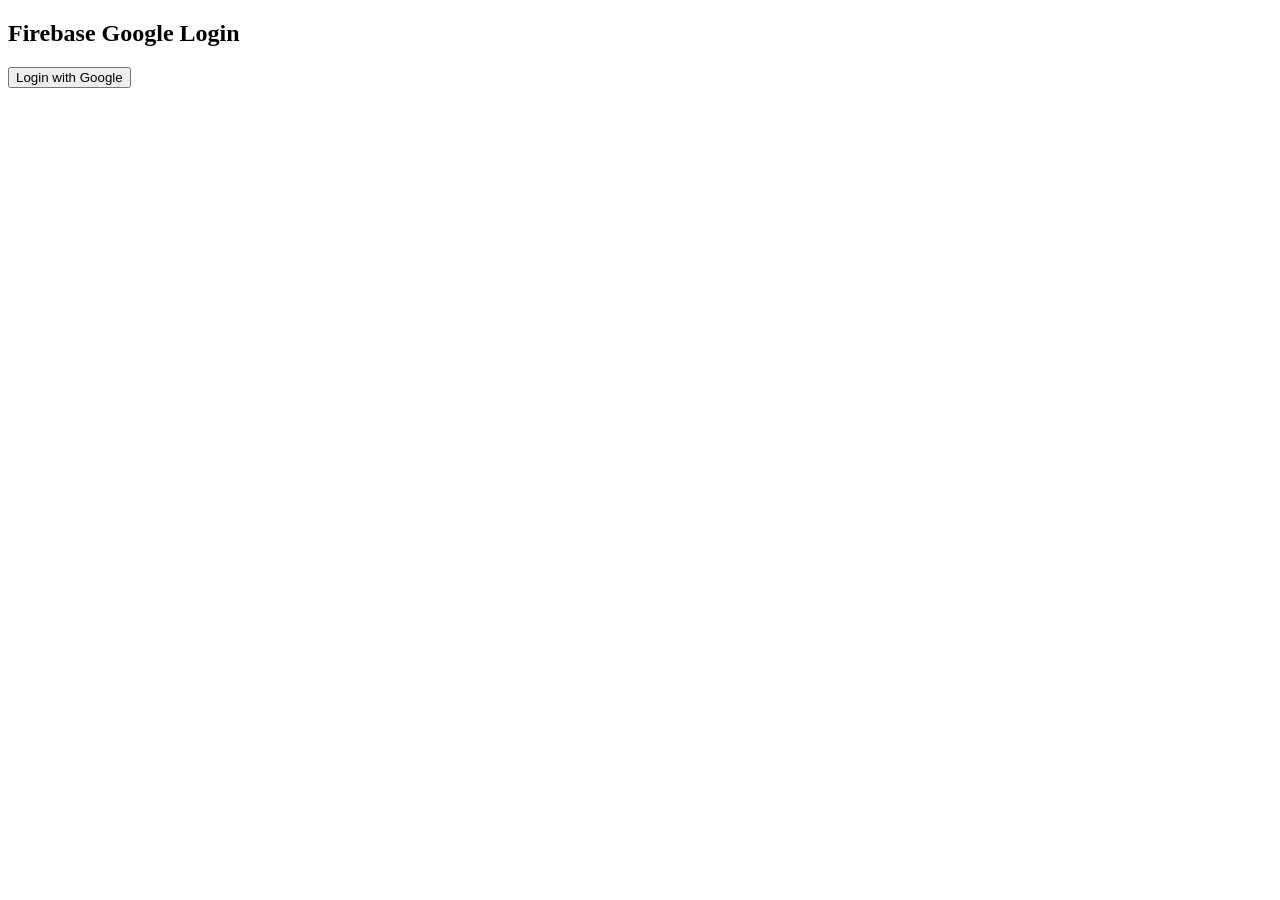
<file: firebase_login.html>
<!DOCTYPE html>
<html>
<head>
<title>Firebase Login</title>
</head>

<body>

<h2>Firebase Google Login</h2>

<button onclick="googleLogin()">
Login with Google
</button>

<p id="user"></p>

<script type="module">

import { initializeApp } from "https://www.gstatic.com/firebasejs/10.8.0/firebase-app.js";
import { getAuth, GoogleAuthProvider, signInWithPopup }
from "https://www.gstatic.com/firebasejs/10.8.0/firebase-auth.js";

<<<<<<< HEAD
//Before Running bring small js code which includes credentials from .env 
=======

>>>>>>> 313508892b4785464909dcaaf5e03a1cd8ce8496

const app = initializeApp(firebaseConfig);
const auth = getAuth();

window.googleLogin = function() {

    const provider = new GoogleAuthProvider();

    signInWithPopup(auth, provider)
    .then((result)=>{
        document.getElementById("user").innerHTML =
        "Welcome " + result.user.displayName;
    })
    .catch((error)=>{
        console.log(error);
    });
}

</script>

</body>
</html>
</file>
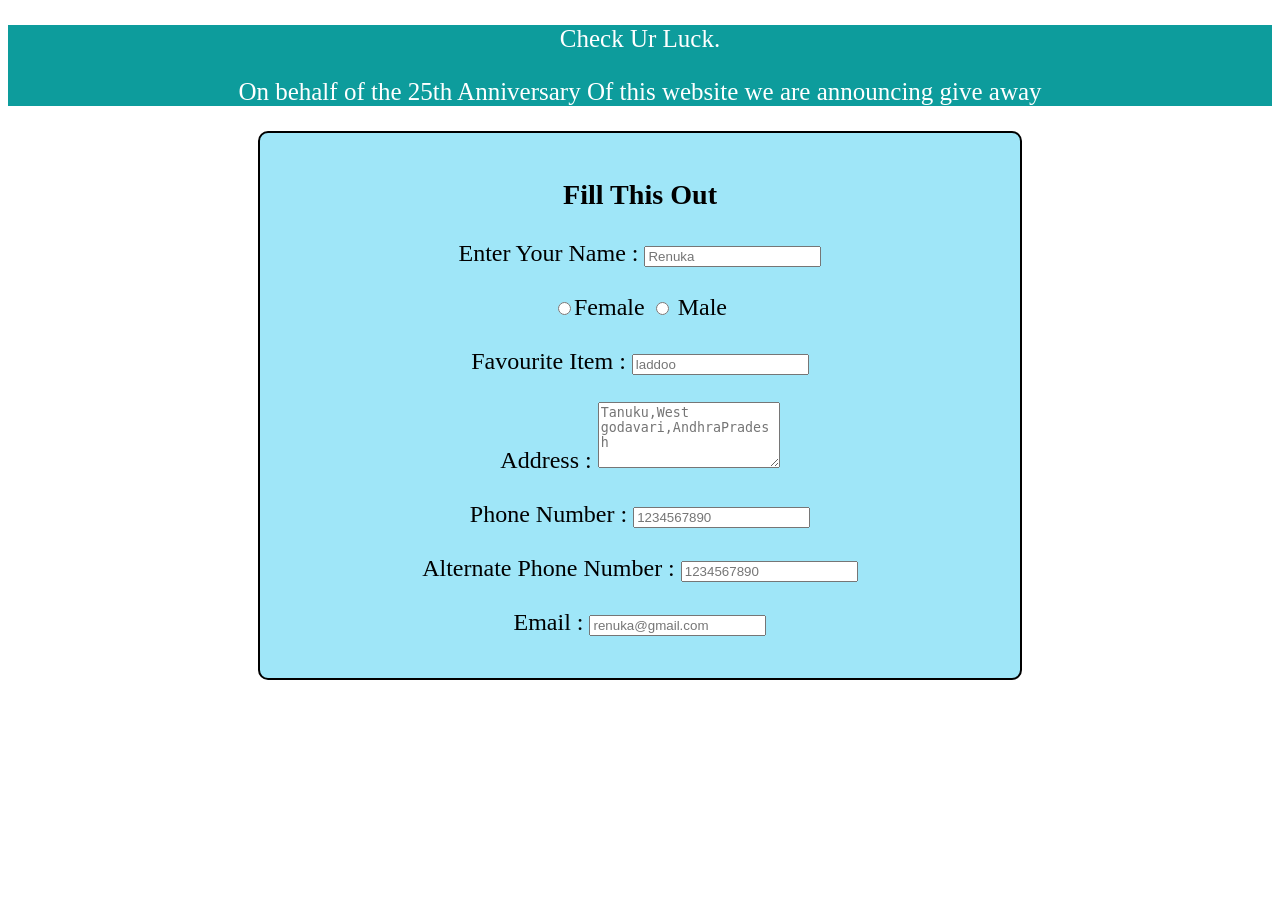
<file: give_away.html>
<!DOCTYPE html>
<html>
    <head>
        <style>
            .div1{
                background-color: rgb(13, 156, 156);
                color:white;
                justify-content: center;
                font-size:25px;
                text-align:center;
            }
            .form1{
                background-color: rgb(159, 230, 248);
                color:black;
                text-align: center;
                font-size:24px;
                margin-left:250px;
                margin-right:250px;
                padding-top:10px;
                border:2px solid black;
                border-radius: 10px;
            }
        </style>
    </head>
    <body>
        <div class="div1"><p>Check Ur Luck.</p> <p> On behalf of the 25th Anniversary Of this website we are announcing
            give away
        </p></div>
        <div class="form1">
            <form action="/abc.php" method="get" target="_self">
                <fieldset  style="border:none ;">
                <h3>Fill This Out</h3>
                <label for="name">Enter Your Name :</label>
                <input type="text" name="name" minlength="2" maxlength="20" placeholder="Renuka"><br> <br>

                
                <input type="radio" name="gender"  required>Female
                <input type="radio" name="gender"  required> Male<br><br>

                <label for="fav_sweet" >Favourite Item :</label>
                <input type="text" name="fav_sweet" placeholder="laddoo" required><br><br>

                <label for="address">Address :</label>
                <textarea rows="4" cols="20" placeholder="Tanuku,West godavari,AndhraPradesh"></textarea><br><br>

                <label for="phone"> Phone Number : </label>
                <input name="phone" type="tel" placeholder="1234567890" pattern="[0-9]{10}" required><br><br>

                <label for="phone"> Alternate Phone Number : </label>
                <input name="phone" type="tel" placeholder="1234567890" pattern="[0-9]{10}" ><br><br>

                <label for="email"> Email : </label>
                <input type="email" name="email" placeholder="renuka@gmail.com"><br><br>
            </fieldset>
                
            </form>
            </div>
    </body>
</html>
</file>
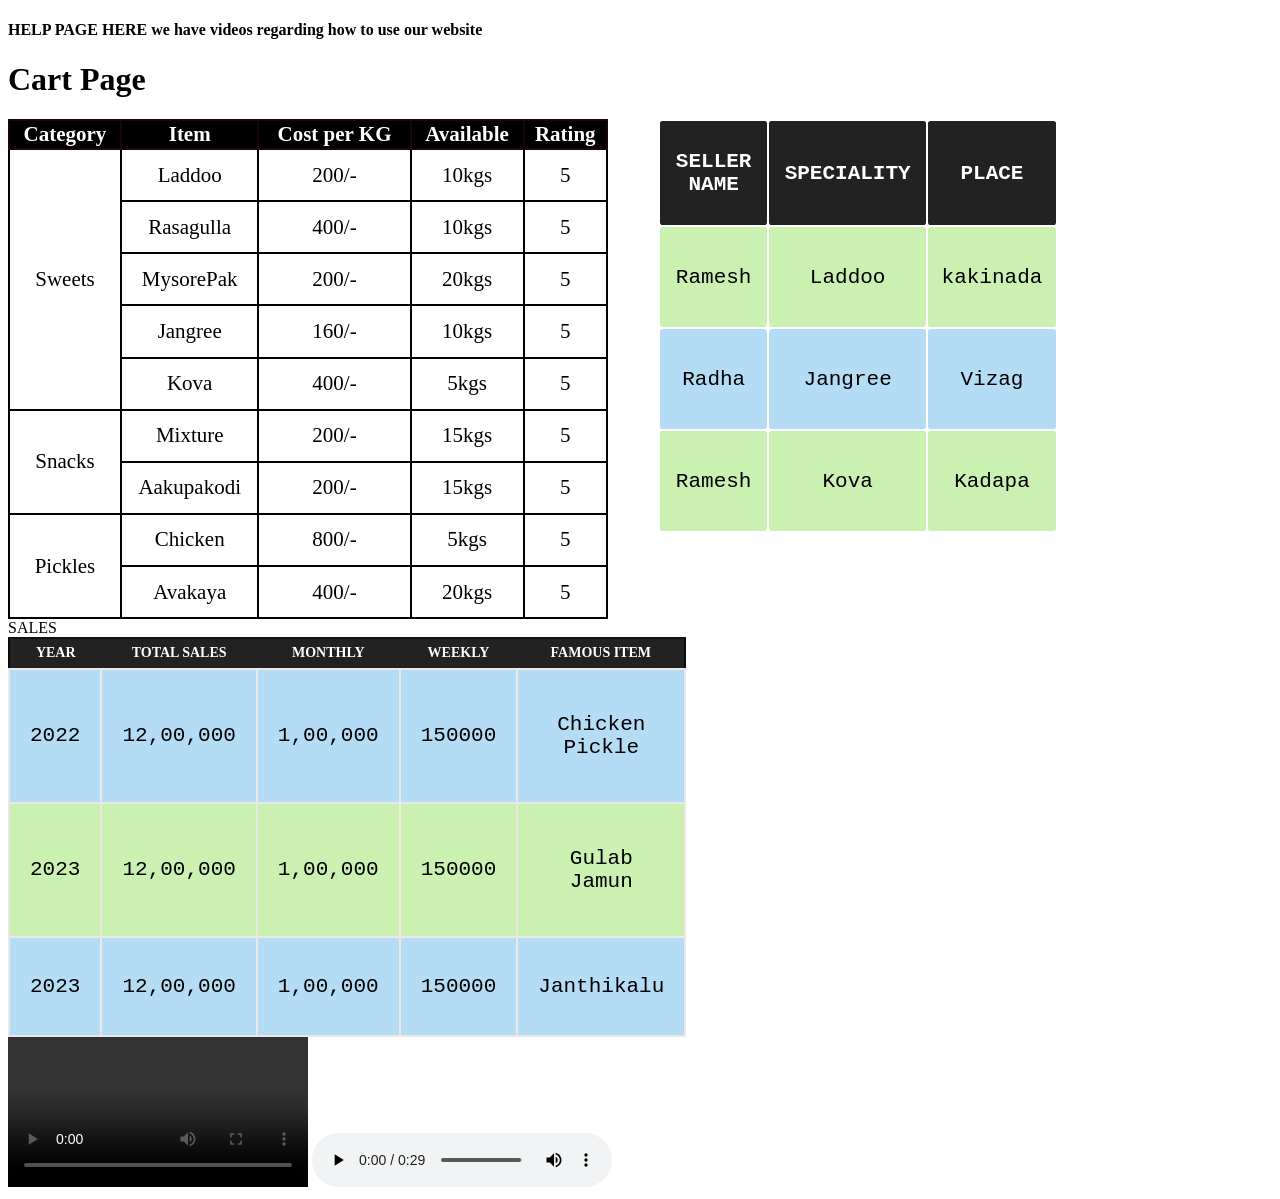
<file: help.html>
<!DOCTYPE html>
<html>
    <head>

    </head>
    <body>
        <h4>HELP PAGE  HERE we have videos regarding how to use our website </h4>
        <link rel="stylesheet" href="style.css">
<style>
    .t2,.tr2,.td2,.th2{
        border:2px solid white;
        border-collapse: collapse;
       
        height:80px;
        width:400px;
        border-radius:6px;
    }
    .th2{
        background-color: #222;
        color:white;
        padding:12px;
        text-transform:uppercase;
        font-size:14px;
    }
    .td2{
        padding:10px;
        text-align: center;
        border-botttom: 1px solid #f3efefff;
    }
    .tr2:nth-child(even){
background-color: #caf0b2;
    }
    .tr2{
        background-color: #b4dcf5;
        transition: 0.3s;
        font-size:21px;
        font-family:'Courier New', Courier, monospace;
    }
    .tr2:hover{
        background-color: #e3f2fd;
    }
    .th2{
        font-size:bold;
    }
</style>
</head>
<body >
<h1> Cart Page </h1>
<div style="display:flex;gap:50px;">
<table style="border:2px solid rgb(32, 8, 21);padding:5px;height:500px;width:600px;border-collapse: collapse;">
    <thead style="background-color: black;color:white;border-radius: 5px;border:2px solid white;" cellspacing="5px">
    <tr style="border:2px solid rgb(27, 3, 16);">
        <th  style="border:2px solid rgb(27, 3, 16);font-size:21px;" > Category</th>
        <th style="border:2px solid rgb(27, 3, 16);font-size:21px;"> Item </th>
        <th style="border:2px solid rgb(27, 3, 16);font-size:21px;"> Cost per KG</th>
        <th style="border:2px solid rgb(27, 3, 16);font-size:21px;"> Available </th>
        <th style="border:2px solid rgb(27, 3, 16);font-size:21px;">  Rating</th>
    </tr>
    </thead>
    <tr style="border:2px solid rgb(27, 3, 16);"> 
        <td style="border:2px solid black; ;text-align: center;font-size:21px;" rowspan="5" > Sweets </td> 
        <td style="border:2px solid black; text-align: center;font-size:21px;"> Laddoo </td>
        <td style="border:2px solid black;text-align: center;font-size:21px;"> 200/-</td>
        <td style="border:2px solid black;text-align: center;font-size:21px;">10kgs</td>
        <td style="border:2px solid black;text-align: center;font-size:21px;"> 5 </td>
    </tr>
    <tr style="border:2px solid rgb(27, 3, 16);">  
         
        <td style="border:2px solid black;text-align: center;font-size:21px;"> Rasagulla</td>
        <td style="border:2px solid black;text-align: center;font-size:21px;"> 400/-</td>
        <td style="border:2px solid black;text-align: center;font-size:21px;">10kgs</td>
        <td style="border:2px solid black;text-align: center;font-size:21px;"> 5 </td>
    </tr>
    <tr style="border:2px solid rgb(27, 3, 16);">  
        
        <td style="border:2px solid black;text-align: center;font-size:21px;"> MysorePak </td>
        <td style="border:2px solid black;text-align: center;font-size:21px;"> 200/-</td>
        <td style="border:2px solid black;text-align: center;font-size:21px;">20kgs</td>
        <td style="border:2px solid black;text-align: center;font-size:21px;"> 5 </td>
    </tr>
    <tr style="border:2px solid rgb(27, 3, 16);"> 
        
        <td style="border:2px solid black; text-align: center;font-size:21px;"> Jangree </td>
        <td style="border:2px solid black; text-align: center;font-size:21px;"> 160/-</td>
        <td style="border:2px solid black; text-align: center;font-size:21px;">10kgs</td>
        <td style="border:2px solid black; text-align: center;font-size:21px;"> 5 </td>
    </tr>
    <tr style="border:2px solid rgb(27, 3, 16);"> 
        
        <td style="border:2px solid black; text-align: center;font-size:21px;"> Kova </td>
        <td style="border:2px solid black; text-align: center;font-size:21px;"> 400/-</td>
        <td style="border:2px solid black; text-align: center;font-size:21px;">5kgs</td>
        <td style="border:2px solid black; text-align: center;font-size:21px;"> 5 </td>
    </tr>
    <tr style="border:2px solid rgb(27, 3, 16);"> 
        <td style="border:2px solid black; text-align: center;font-size:21px;" rowspan="2"> Snacks</td> 
        <td style="border:2px solid black; text-align: center;font-size:21px;"> Mixture </td>
        <td style="border:2px solid black; text-align: center;font-size:21px;"> 200/-</td>
        <td style="border:2px solid black; text-align: center;font-size:21px;">15kgs</td>
        <td style="border:2px solid black; text-align: center;font-size:21px;"> 5 </td>
    </tr>
    <tr style="border:2px solid rgb(27, 3, 16);"> 
        <td style="border:2px solid black; text-align: center;font-size:21px;"> Aakupakodi </td>
        <td style="border:2px solid black; text-align: center;font-size:21px;"> 200/-</td>
        <td style="border:2px solid black; text-align: center;font-size:21px;">15kgs</td>
        <td style="border:2px solid black; text-align: center;font-size:21px;"> 5 </td>
    </tr>
    <tr style="border:2px solid rgb(27, 3, 16);"> 
        
        <td style="border:2px solid black; text-align: center;font-size:21px;" rowspan="2"> Pickles </td> 
        <td style="border:2px solid black; text-align: center;font-size:21px;"> Chicken </td>
        <td style="border:2px solid black; text-align: center;font-size:21px;"> 800/-</td>
        <td style="border:2px solid black; text-align: center;font-size:21px;">5kgs</td>
        <td style="border:2px solid black; text-align: center;font-size:21px;"> 5 </td>
        
    </tr>
    <tr style="border:2px solid rgb(27, 3, 16);" >  
        <td style="border:2px solid black; text-align: center;font-size:21px;"> Avakaya </td>
        <td style="border:2px solid black; text-align: center;font-size:21px;"> 400/-</td>
        <td style="border:2px solid black; text-align: center;font-size:21px;">20kgs</td>
        <td style="border:2px solid black; text-align: center;font-size:21px;"> 5 </td>
    </tr>
</table>
<table class="t2">
    <tr class="tr2">
        <th class="th2" style="font-size:21px;";>SELLER NAME</th>
        <th class="th2" style="font-size:21px;";>SPECIALITY</th>
        <th class="th2" style="font-size:21px;";>PLACE</th>
    </tr>
    <tr class="tr2">
        <td class="td2">Ramesh </td>
        <td class="td2"> Laddoo</td>
        <td class="td2"> kakinada</td>
    </tr>
    <tr class="tr2">
        <td class="td2">Radha </td>
        <td class="td2"> Jangree</td>
        <td class="td2"> Vizag</td>
    </tr>
    <tr class="tr2">
        <td class="td2">Ramesh </td>
        <td class="td2"> Kova</td>
        <td class="td2"> Kadapa</td>
    </tr>
</table>

</div>
<caption> SALES</caption>
<table class="t3">
    <tr class="tr3">
        <tbody class="th3">
        <th> Year</th>
        <th>Total Sales </th>
        <th>Monthly </th>
        <th> Weekly</th>
        <th>Famous Item</th>
        </tbody>
    </tr>
    <tr class="tr3">
        <td class="td3">2022</td>
        <td class="td3">12,00,000</td>
        <td class="td3">1,00,000</td>
        <td class="td3">150000</td>
        <td class="td3">Chicken Pickle</td>
    </tr>
    <tr class="tr3">
        <td class="td3">2023</td>
        
        <td class="td3">12,00,000</td>
        <td class="td3">1,00,000</td>
        <td class="td3">150000</td>
        <td class="td3">Gulab Jamun</td>
    </tr>
    <tr class="tr3">
        <td class="td3">2023</td>
        <td class="td3">12,00,000</td>
        <td class="td3">1,00,000</td>
        <td class="td3">150000</td>
        <td class="td3"> Janthikalu</td>
    </tr>
    </table>
</body>
</html>
        <video controls> <source src="sample_video.mp4"></video>
        <audio controls> <source src="sample_audio.mp3"></video>
        </body>
</html>
</file>
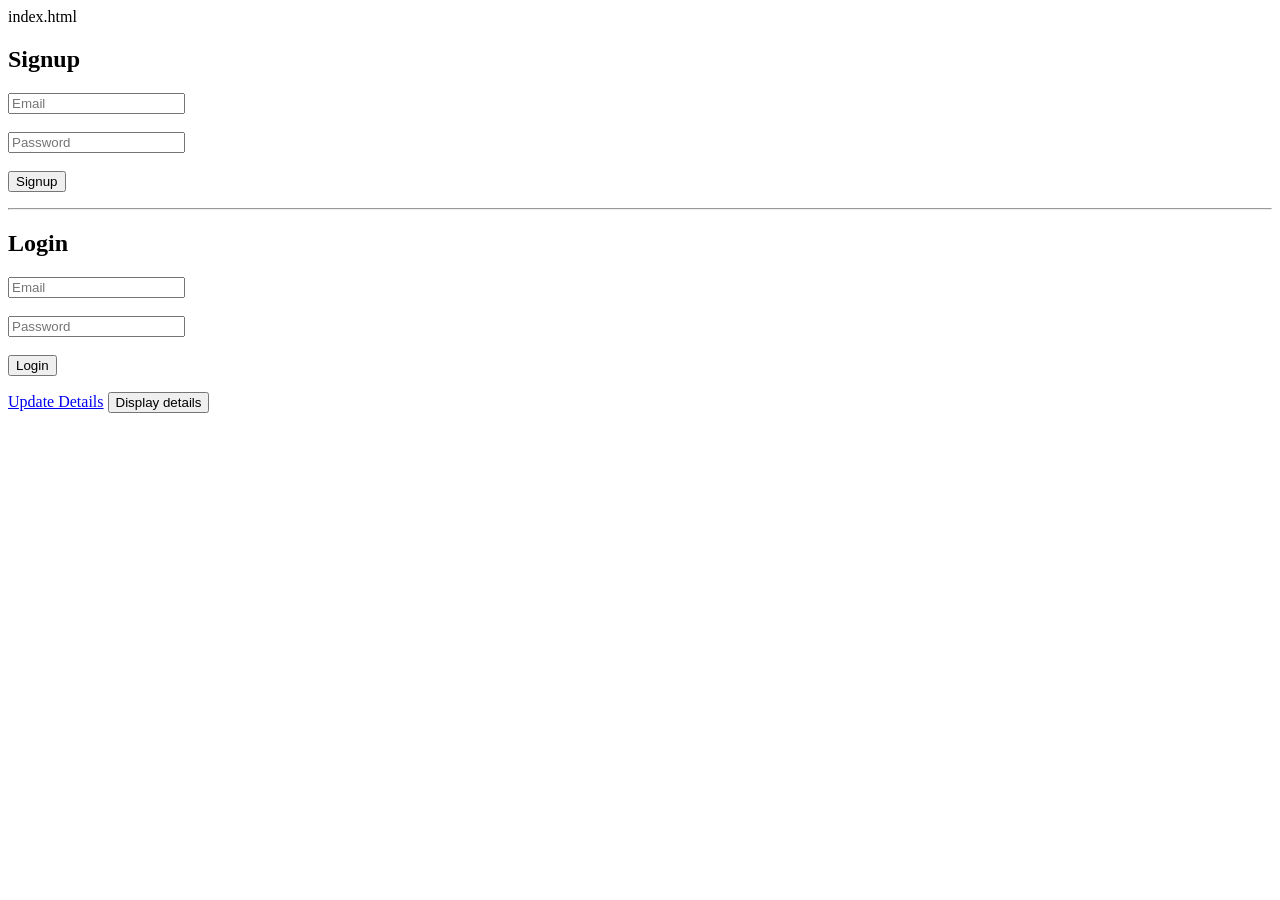
<file: indexm.html>
index.html
<!DOCTYPE html>
<html>
<head>
<title>Login & Signup</title>
</head>
<body>
<h2>Signup</h2>
<form action="signup.php" method="POST">
<input type="email" name="email" placeholder="Email"
required><br><br>
<input type="password" name="password" placeholder="Password"
required><br><br>
<button type="submit">Signup</button>
</form>
<hr>
<h2>Login</h2>
<form action="login.php" method="POST">
<input type="email" name="email" placeholder="Email"
required><br><br>
<input type="password" name="password" placeholder="Password"
required><br><br>
<button type="submit">Login</button>
</form>
<a href="update.php" >Update Details</a>
</form>
<a href="display.php"><button>Display details </button></a>
</body>
</html>
</file>
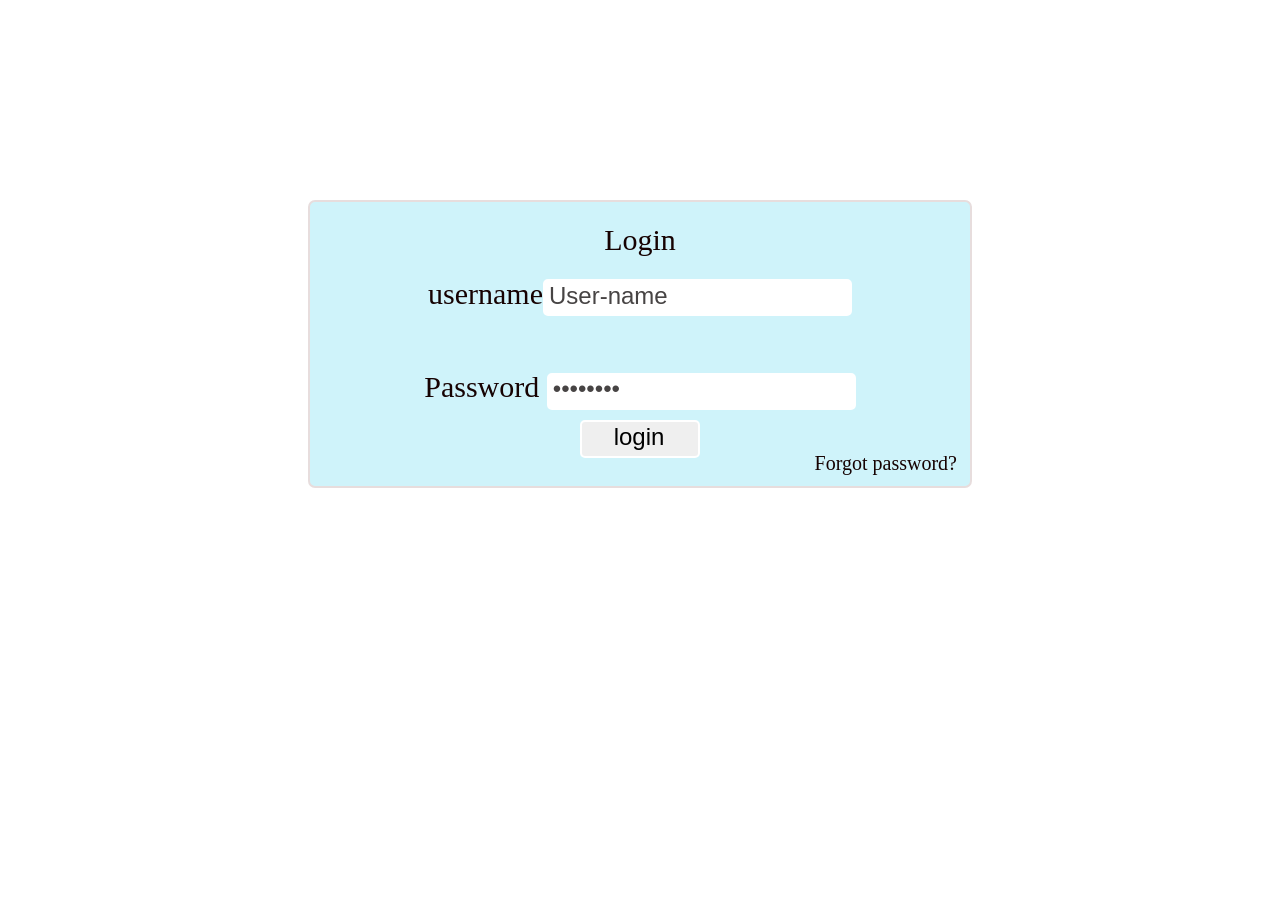
<file: login.html>
<!DOCTYPE html>
<html>
    <head>
        <style>
            .div1{
                background-color: rgb(207, 243, 250);
                color:rgb(22, 2, 2);
                padding:10px;
                margin:200px 300px;
                align-items:center;
                text-align:center;
                border: 2px solid rgb(231, 221, 221);
                border-radius:7px;
                font-size:30px;
                
            }

            input{
                height:27px;
                font-size:24px;
                border-radius:5px;
                padding-left:4px;
                padding-bottom:5px;
                border:2px solid white;
                font-weight:20px;
                color:rgb(71, 68, 68);
                
            }
            .submit{
                height:33px;
                width:120px;
                font-size:24px;
                margin-top:10px;
                font-weight:lighter ;
                color:black;
            }
            .submit:hover{
                background-color: rgb(16, 16, 19);
                color:white;
            }
        </style>
    </head>
    <body >
        <div class="div1" >
            <form action="login.php" method="POST" target="_self" >
                <fieldset style="position:relative;border:none;">
                        <label for="login"> Login </label>
                        
                        <div style="margin-top:20px">username<input type="type" name="username"  value="User-name" ><br>
                            <br> 

                        <div style="margin-top:20px">Password <input type="password" name="password" minlength="8" value="Password" required><br></div>
                        
                        <input style="height:38px;" type="submit" name="submit"  value="login" class="submit" onclick="sub()"><br>
                    </div>
                    <div style="position:absolute; bottom:1px; right:1px; font-size:20px;"> Forgot password?</div>
                </fieldset>
            </form>
            <!-- <form>
                <hr><hr>
                <div class="div1" >
            <form action="/abc.php" method="get" target="_self" >
                <fieldset style="position:relative;border:none;">
                        <label for="login"> Login </label>
                        <div style="margin-top:6px;"><input type="email" name="login" placeholder="abc23@gmail.com" value="Email-address"><br>
                        or<br>
                        <input name="phone" type="tel" placeholder="1234567890" value="Phone Number" pattern="[0-9]{10}" ><br>
                        <input type="submit" name="submit"  value="login" class="submit" onclick="sub()"><br>
                    </div>
                    <div style="position:absolute; bottom:1px; right:1px; font-size:20px;"> Forgot password?</div>
                </fieldset>
            </form>
                <fieldset style="border:none;">
                        <label for="signup">SignUp</label>
                        <div style="margin-top:6px;" ><input type="email" name="login" placeholder="abc23@gmail.com" value="Email-address"><br>
                        or<br>
                        <input name="phone" type="tel" placeholder="1234567890" value="Phone Number" pattern="[0-9]{10}" ><br>
                        <input type="password" name="for" minlength="8" value="Password" required><br>
                        <input type="submit" name="submit"  value="signup" class="submit" onclick="submit1()"><br>
                    </div>
                </fieldset>
            </form> -->

        </div>
       <!-- <script>
            function submit1()
            {
                console.log("Form submitted")
                document.write("Signup successfully")
            }
            const sub=()=>{
                document.write("Login successfully")
                const fn=function(){
                    console.log("anonymous function")
                    document.write("anonymous function")
                }
                fn()
                console.log("Form 2 submitted")
            }
            (function(){console.log("Entered Form")})()
        </script>-->
    </body>
</html>
</file>
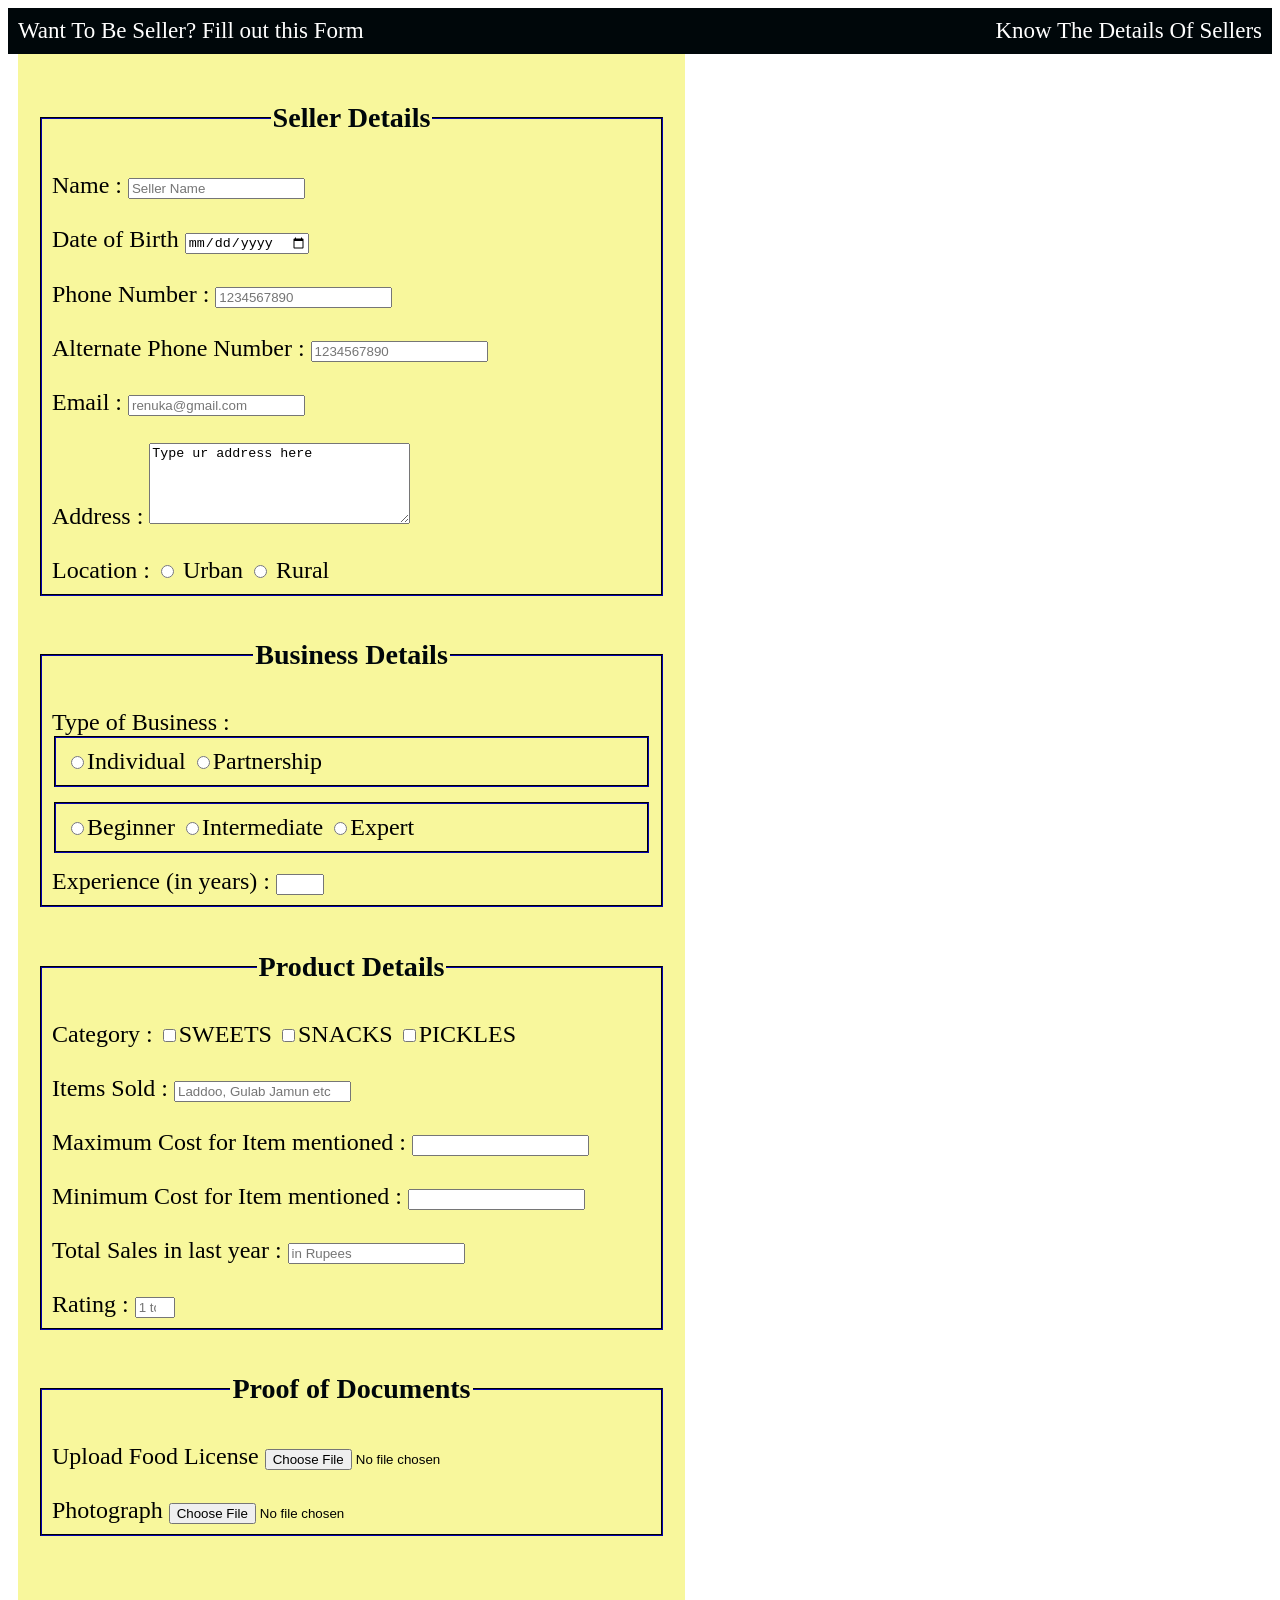
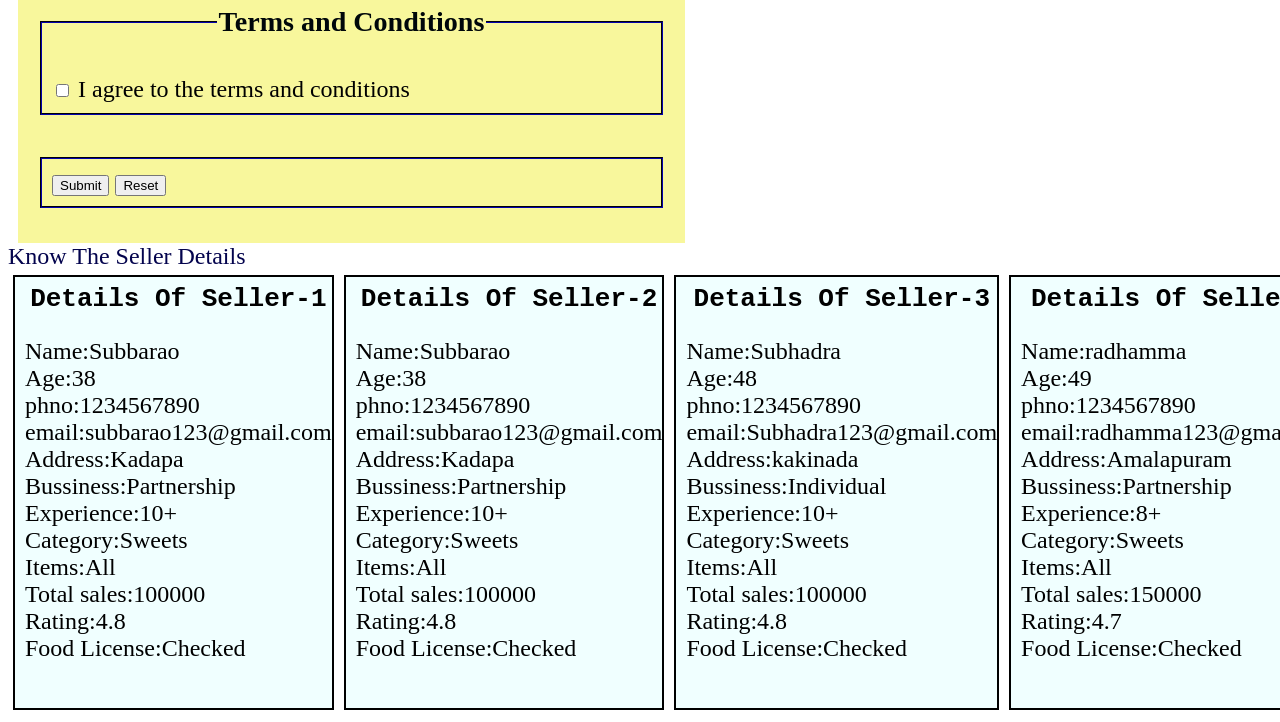
<file: sellers.html>
<!doctype html>
<html>
<head>
<title>Sellers Page </title>
<style>
    form{
        background-color: rgb(248, 247, 156);
        font-size:24px ;
        font-family:'Times New Roman', Times, serif;
        width:50%;
        height:auto;
        padding:20px;
    }
    .div2{
        margin-top:0px;
        padding-left: 10px;
        
    }
    fieldset{
        margin-bottom: 15px;
        padding:10px;
        border-color:rgb(3, 2, 90);
    }
    legend{
        font-size: 24px;
        font-weight: bold;
        color: rgb(0, 7, 10);
        text-align: center;
    }
    fieldset:hover{

    }
    .div1{
        display: flex;
        justify-content: space-between;
        align-items: center;
        background-color: rgb(0, 7, 10);
        position:-webkit-sticky;
        position:sticky;
        top:0;
    }
    .div1 div a:hover{
        color:lightblue;
        border-color:white;
        border-width:2px;
        font-size:25px;
    }
    .div1 div{
        margin: 10px;
        border-color:rgb(189, 186, 186);
        border-radius:5px;
        border-width: 3px;;
    }
    div a{
        text-decoration: none;
        color:white;
        font-size:23px;
    }
    .div3{
        display:flex;
    }
    .div3 div{
        height:430px;
        width:25%;
        background-color: azure;
        border:2px solid black;
        padding-top:1px;
        padding-left:10px;
        margin:5px;
        font-size:24px;
    }
    .div3 h4{
        text-align: center;
        font-weight: bold;
        font-size:26px;
        font-family:'Courier New', Courier, monospace;
        padding-top:1px;
        margin:5px;
    }
</style>
</head>
<body>
    <div >
    <div  class="div1"> 
        <div><a href="#forms"> Want To Be Seller? Fill out this Form </a></div>
    <div><a href="#details"  > Know The Details Of Sellers</a> </div>
</div>

<div class="div2">
<form action="kstring_functions.php" method="get" target="_self" >
    
    <fieldset>
        <legend><h3>Seller Details</h3></legend>
<label for="seller_name"> Name : </label>
<input type="text" placeholder="Seller Name" name="seller_name" maxlength="20" required><br><br>

<label for="dob">Date of Birth </label>
<input type="date" name="dob" required><br><br>

<label for="phone"> Phone Number : </label>
<input name="phone" type="tel" placeholder="1234567890" pattern="[0-9]{10}" required><br><br>

<label for="phone"> Alternate Phone Number : </label>
<input name="phone" type="tel" placeholder="1234567890" pattern="[0-9]{10}" ><br><br>

<label for="email"> Email : </label>
<input type="email" name="email" placeholder="renuka@gmail.com"><br><br>

<label for="address"> Address : </label>
<textarea rows="5" cols="30">Type ur address here</textarea><br><br>
<label for="location"> Location : </label>
<input type="radio" name="location" value="urban" required> Urban
    <input type="radio" name="location" value="rural" required> Rural<br>
</fieldset>
<fieldset>
    <legend><h3> Business Details   </h3></legend >
    <label for="type"> Type of Business : </label>
<fieldset name="type">
    <input type="radio" name="Individual" >Individual
    <input type="radio" name="Partnership" >Partnership   
</fieldset>

<fieldset>
    <input type="radio" name="Beginner" >Beginner
    <input type="radio" name="Intermediate" >Intermediate   
    <input type="radio" name="Expert" >Expert

</fieldset>
<label for="experience"> Experience (in years) : </label>
<input type="number" name="experience" min="0" max="50" required><br>
</fieldset>
<fieldset>
    <legend><h3> Product Details </h3></legend>
<label for="item"> Category : </label>
<input type="checkbox" name="Sweets">SWEETS
<input type="checkbox" name="Snacks">SNACKS
<input type="checkbox" name="Pickles">PICKLES<br><br>

<label for="item"> Items Sold : </label>    
<input type="text" name="items" placeholder="Laddoo, Gulab Jamun etc" required><br><br>

<label for="max_cost"> Maximum Cost for Item mentioned  : </label>
<input type="number" name="max_cost" min="0" required><br><br>
<label for="min_cost"> Minimum Cost for Item mentioned  : </label>
<input type="number" name="min_cost" min="0" required><br><br>

<label for="item"> Total Sales in last year : </label>
<input type="number" name="total sales" placeholder="in Rupees" required><br><br>


<label for="rating"> Rating : </label>
<input type="number" name="rating" placeholder="1 to 5" min="1" max="5" required><br>
</fieldset>
<fieldset>
    <legend><h3>Proof of Documents  </h3></legend >  


<label for="license">Upload Food License</label>
<input type="file" name="license" required><br><br>

<label for="photograph"> Photograph</label>
<input type="file" name="photograph" >
</fieldset><br>
<fieldset>
    <legend> <h3>Terms and Conditions</h3> </legend>
    <input type="checkbox" name="tnc" required> I agree to the terms and conditions

</fieldset> <br>
<fieldset style="align-items: center;">
    <input type="submit" name="submit">
<input type="reset" name="reset">

</fieldset>

</form>
</div>
<a name="details" style="text-decoration:none;font-size:24px;color:rgb(3, 3, 77);" href="#top">Know The Seller Details </a> 
<div class="div3">

    <div><h4>Details Of Seller-1</h4>
           <p>
            Name:Subbarao<br>
            Age:38<br>
            phno:1234567890<br>
            email:subbarao123@gmail.com<br>
            Address:Kadapa<br>
            Bussiness:Partnership<br>
            Experience:10+<br>
            Category:Sweets<br>
            Items:All<br>
            Total sales:100000<br>
            Rating:4.8<br>
            Food License:Checked<br>

           </p> 
        
    </div>
    <div><h4>Details Of Seller-2</h4>
    <p>
            Name:Subbarao<br>
            Age:38<br>
            phno:1234567890<br>
            email:subbarao123@gmail.com<br>
            Address:Kadapa<br>
            Bussiness:Partnership<br>
            Experience:10+<br>
            Category:Sweets<br>
            Items:All<br>
            Total sales:100000<br>
            Rating:4.8<br>
            Food License:Checked<br>

           </p></div>
    <div><h4>Details Of Seller-3</h4>
    <p>
            Name:Subhadra<br>
            Age:48<br>
            phno:1234567890<br>
            email:Subhadra123@gmail.com<br>
            Address:kakinada<br>
            Bussiness:Individual<br>
            Experience:10+<br>
            Category:Sweets<br>
            Items:All<br>
            Total sales:100000<br>
            Rating:4.8<br>
            Food License:Checked<br>

           </p></div>
    <div><h4>Details Of Seller-4</h4>
    <p>
            Name:radhamma<br>
            Age:49<br>
            phno:1234567890<br>
            email:radhamma123@gmail.com<br>
            Address:Amalapuram<br>
            Bussiness:Partnership<br>
            Experience:8+<br>
            Category:Sweets<br>
            Items:All<br>
            Total sales:150000<br>
            Rating:4.7<br>
            Food License:Checked<br>

           </p></div>
</div>
</div>
</body>
</html>
</file>
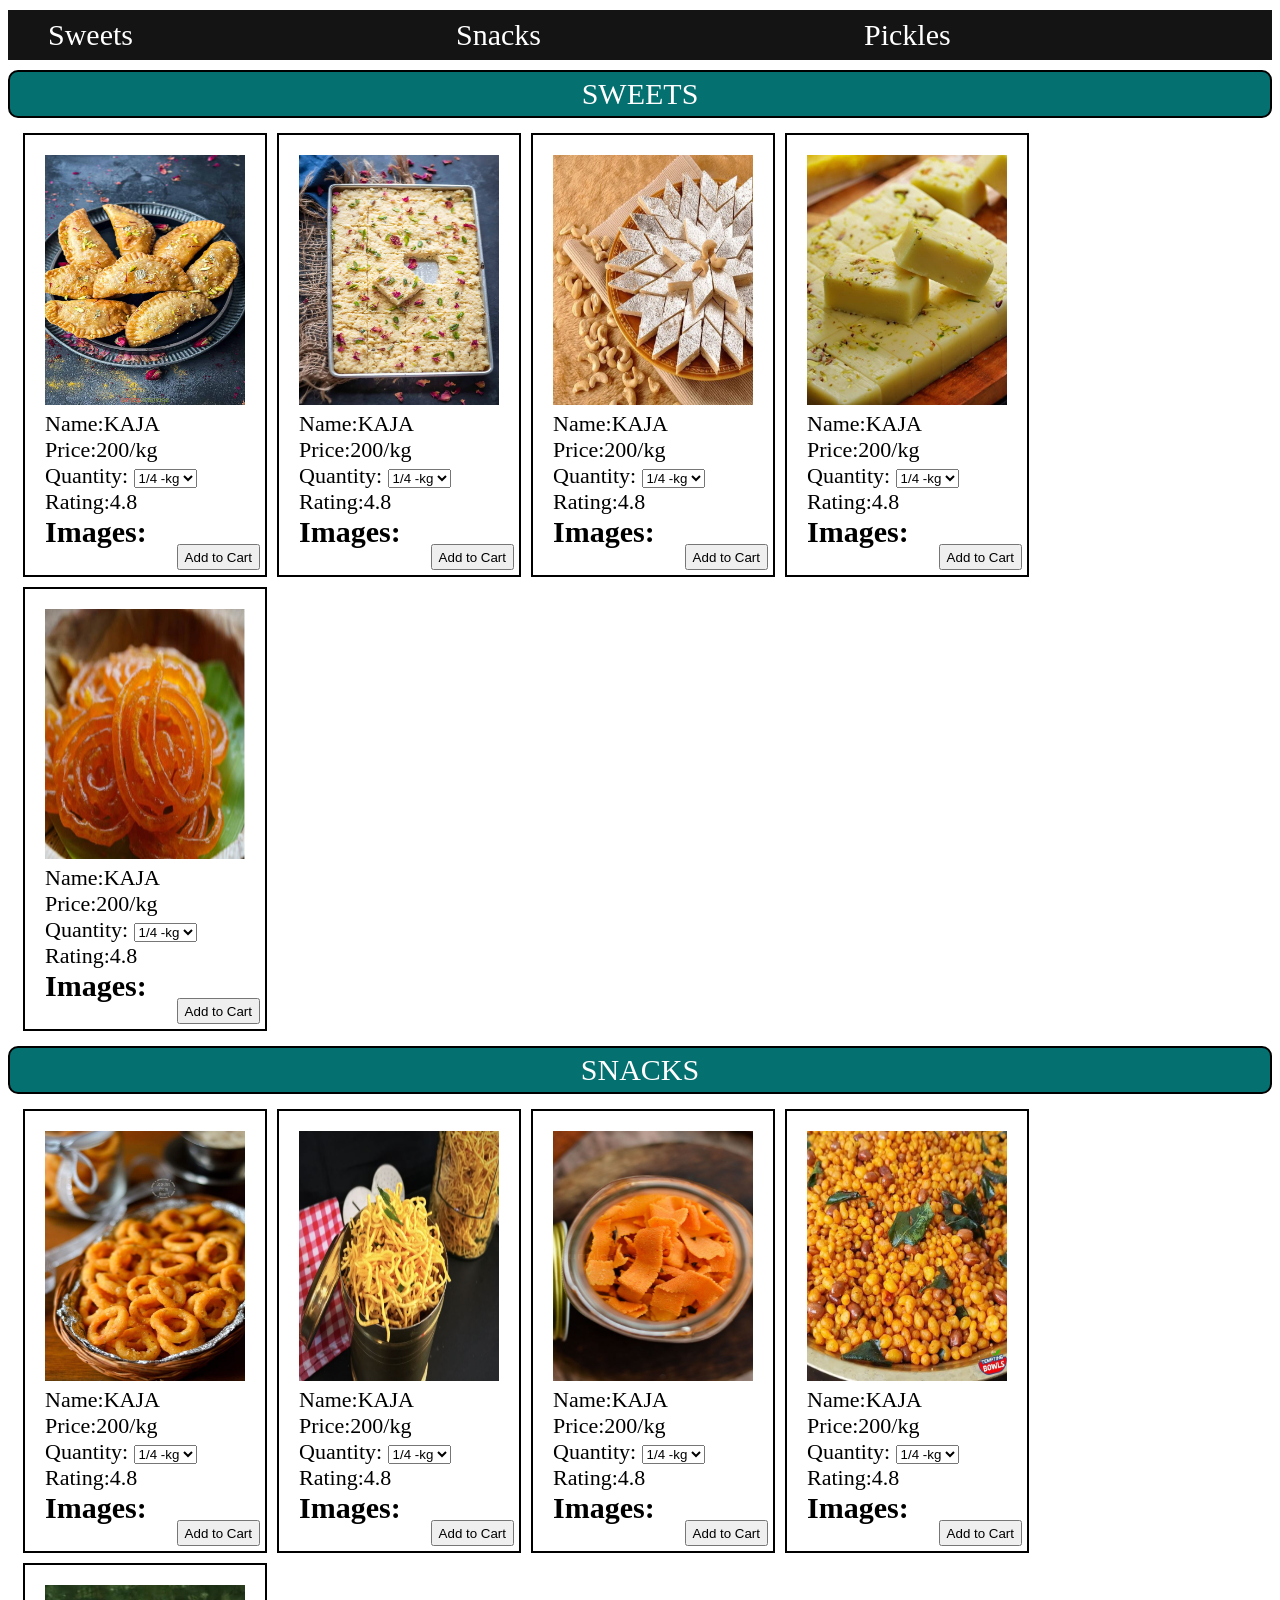
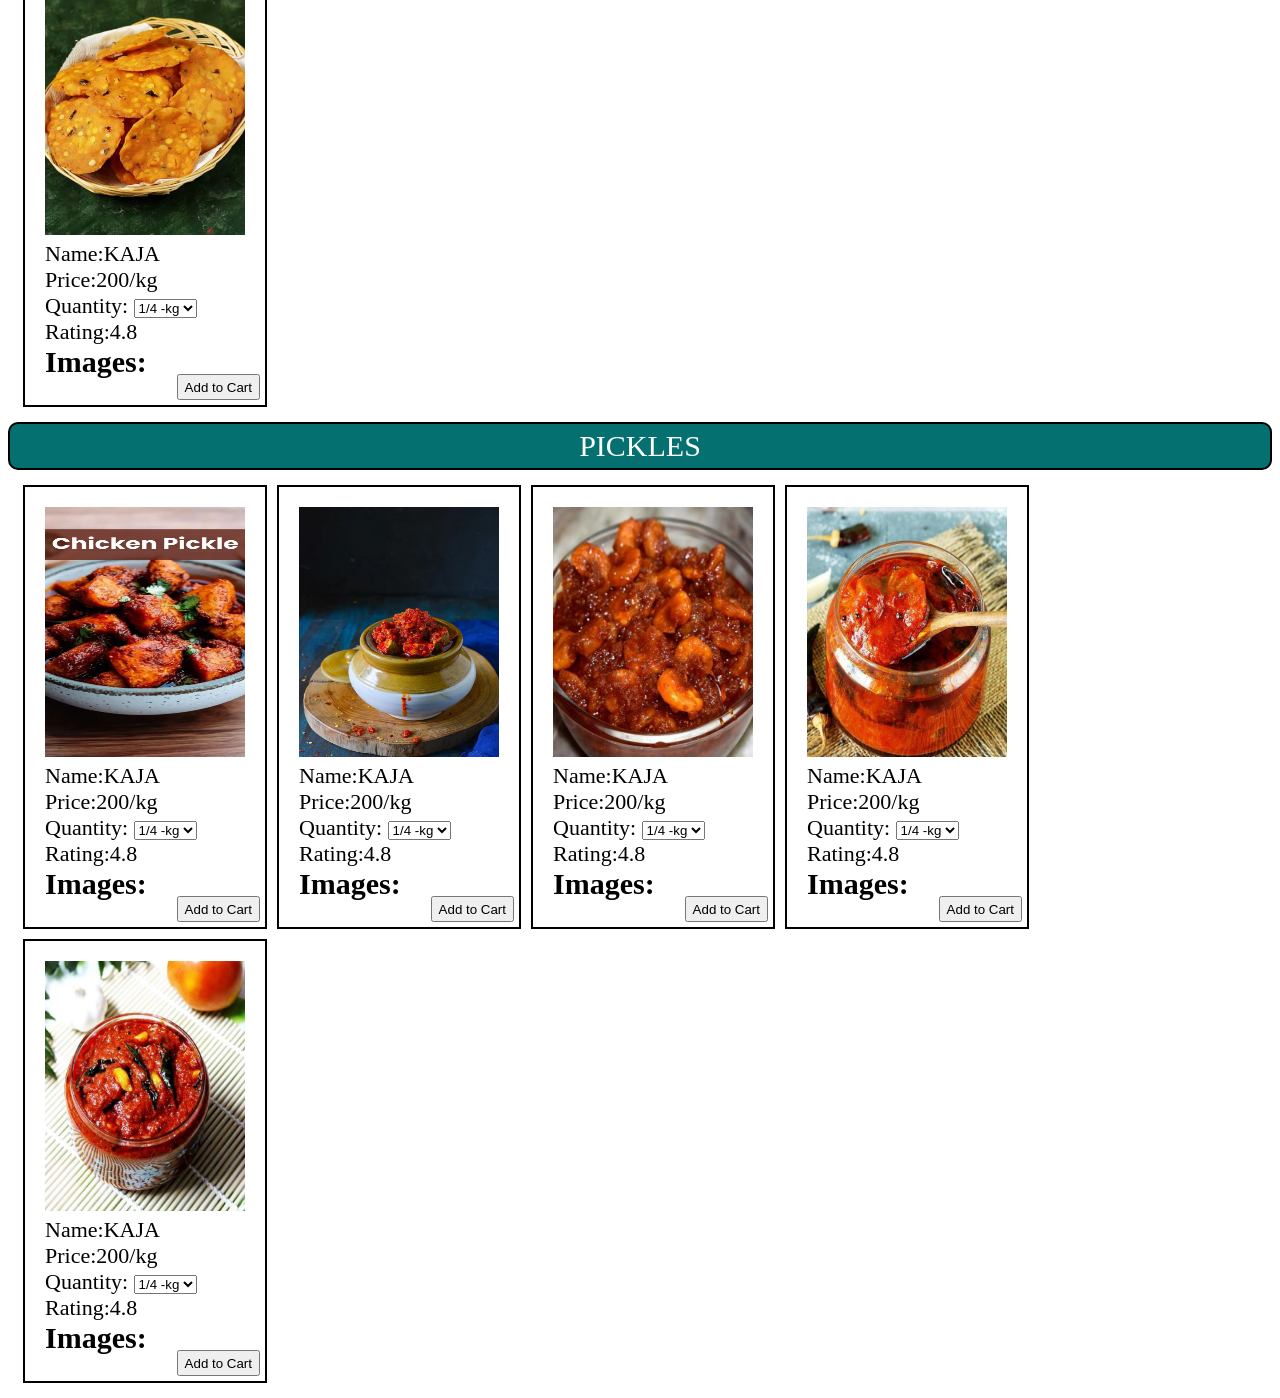
<file: shop.html>
<!doctype html>
<html>
<head>
<title>Shop </title>
<style>
    .shop_div1{
    margin-top:10px;
    display:flex;
    width:100%;
    height:50px;
    background-color:#141414;
    align-items:center;
    vertical-align: middle;
    
    }
     a{
        color:rgb(255, 255, 255);
        font-size:30px;
        justify-content: center;
        text-decoration:none;
    }
    .shop_div2 a{ 
        color:black;
        text-decoration:none;
        font-weight:bold;
    }
    .shop_div2{
        background-color: white;
        display:flex;
        margin:10px;
        flex-wrap: wrap;
    }
    .shop_div2 div{
        border:2px solid black;
        height: 400px;
        width:200px;
        /*height:40%;
        width:15%;*/
        margin:5px;
        font-size:22px;
        position:relative;
        padding :20px;
    }
    .heading1{
        background-color:#047070;
        border:2px solid black;
        border-radius:10px;
        text-align:center;
        padding:5px;
        margin-top:10px;
    }
    .shop_div1 a:hover{ /* li kuda pettacchu */
        background-color: rgb(202, 204, 197);
    }
    .add_cart{
        position:absolute;
        right:5px;
        bottom:5px;
        height:26px;
    }
    div img{
        height: 250px ; width:200px;
    }
    @media only screen and (max-width:600px){
        .shop_div2 div{
            width:100%;
            height:400px;
        }
        li{
            width:100%;
            padding:1px;
        }
    }
</style>
<link rel="stylesheet" href="style.css"></link>
<meta name="viewport" content="width=device-width, initial-scale=1.0"></head>
</head>
<body >


<div class="shop_div1">
    <ul style="display: flex; width:100%;">
        <li style="flex:1;"><a href="#sweets">Sweets</a></li>
        <li style="flex:1;"><a href="#snacks">Snacks</a></li>
        <li style="flex:1;"><a href="#pickles">Pickles</a></li>
    </ul>
</div>


<div  class="heading1"><a href="#sweets" id="sweets">SWEETS</a></div>
<div class="shop_div2">
    <div >
        <img src="sweet-1.jpeg" alt="Sweet1" >
<form action="/abc.php" method="get" target="_self">
    <label>Name:KAJA</label><br>
    <label>Price:200/kg</label><br>
    <label  for="quantity">Quantity:</label>
    <select name="quantity">
        <option>1/4 -kg </option>
        <option>1/2 -kg </option>
        <option>3/4 -kg</option>
        <option>1 -kg </option>
    </select>
    <label>Rating:4.8</label><br>
    <label><a href="cart.html" style="text-decoration:none;">Images:</a></label>
    <input type="submit" value="Add to Cart" class="add_cart">

</form>
    </div>

    <div >
        <img src="sweet-2.jpeg" alt="Sweet1" >
<form action="/abc.php" method="get" target="_self">
    <label>Name:KAJA</label><br>
    <label>Price:200/kg</label><br>
    <label  for="quantity">Quantity:</label>
    <select name="quantity">
        <option>1/4 -kg </option>
        <option>1/2 -kg </option>
        <option>3/4 -kg</option>
        <option>1 -kg </option>
    </select>
    <label>Rating:4.8</label><br>
    <label><a href="cart.html" style="text-decoration:none;">Images:</a></label>
    <input type="submit" value="Add to Cart" class="add_cart">

</form>
    </div>

<div >
    <img src="sweet-3.jpeg" alt="Sweet1" >
<form action="/abc.php" method="get" target="_self">
    <label>Name:KAJA</label><br>
    <label>Price:200/kg</label><br>
    <label for="quantity" >Quantity:</label>
    <select name="quantity">
        <option>1/4 -kg </option>
        <option>1/2 -kg </option>
        <option>3/4 -kg</option>
        <option>1 -kg </option>
    </select><br>
    <label>Rating:4.8</label><br>
    <label><a href="cart.html" style="text-decoration:none;">Images:</a></label>
    <input type="submit" value="Add to Cart" class="add_cart" >
</form>
</div>
    
    <div >
        <img src="sweet-4.jpeg" alt="Sweet1">
<form action="/abc.php" method="get" target="_self">
    <label>Name:KAJA</label><br>
    <label>Price:200/kg</label><br>
    <label  for="quantity">Quantity:</label>
    <select name="quantity">
        <option>1/4 -kg </option>
        <option>1/2 -kg </option>
        <option>3/4 -kg</option>
        <option>1 -kg </option>
    </select>
    <label>Rating:4.8</label><br>
    <label><a href="cart.html" style="text-decoration:none;">Images:</a></label>
    <input type="submit" value="Add to Cart" class="add_cart">

</form>
    </div>
<div>
    <img src="sweet-5.jpeg" alt="Sweet1" >
<form action="/abc.php" method="get" target="_self">
    <label>Name:KAJA</label><br>
    <label>Price:200/kg</label><br>
    <label for="quantity">Quantity:</label>
    <select name="quantity">
        <option>1/4 -kg </option>
        <option>1/2 -kg </option>
        <option>3/4 -kg</option>
        <option>1 -kg </option>
    </select>
    <label>Rating:4.8</label><br>
    <label><a href="cart.html" style="text-decoration:none;">Images:</a></label>
    
    <input type="submit" value="Add to Cart" class="add_cart">

</form>
    </div>
</div>


   <div class="heading1"><a href="#snacks" id="snacks">SNACKS</a></div> 
    <div class="shop_div2">
    

<div >
    <img src="hot-1.jpeg" alt="Sweet1" >
<form action="/abc.php" method="get" target="_self">
    <label>Name:KAJA</label><br>
    <label>Price:200/kg</label><br>
    <label for="quantity">Quantity:</label>
    <select name="quantity">
        <option>1/4 -kg </option>
        <option>1/2 -kg </option>
        <option>3/4 -kg</option>
        <option>1 -kg </option>
    </select><br>
    <label>Rating:4.8</label><br>
    <label><a href="cart.html" style="text-decoration:none;">Images:</a></label>
    <input type="submit" value="Add to Cart" class="add_cart">
</form>
</div>
    
    <div >
        <img src="hot-2.jpeg" alt="Sweet1" >
<form action="/abc.php" method="get" target="_self">
    <label>Name:KAJA</label><br>
    <label>Price:200/kg</label><br>
    <label for="quantity">Quantity:</label>
    <select name="quantity">
        <option>1/4 -kg </option>
        <option>1/2 -kg </option>
        <option>3/4 -kg</option>
        <option>1 -kg </option>
    </select>
    <label>Rating:4.8</label><br>
    <label><a href="cart.html" style="text-decoration:none;">Images:</a></label>
    <input type="submit" value="Add to Cart" class="add_cart">

</form>
    </div>
<div>
    <img src="hot-3.jpeg" alt="Sweet1" >
<form action="/abc.php" method="get" target="_self">
    <label>Name:KAJA</label><br>
    <label>Price:200/kg</label><br>
    <label for="quantity">Quantity:</label>
    <select name="quantity">
        <option>1/4 -kg </option>
        <option>1/2 -kg </option>
        <option>3/4 -kg</option>
        <option>1 -kg </option>
    </select>
    <label>Rating:4.8</label><br>
    <label><a href="cart.html" style="text-decoration:none;">Images:</a></label>
    
    <input type="submit" value="Add to Cart" class="add_cart">

</form>
    </div>
    <div >
        <img src="hot-4.jpeg" alt="Sweet1" >
<form action="/abc.php" method="get" target="_self">
    <label>Name:KAJA</label><br>
    <label>Price:200/kg</label><br>
    <label for="quantity">Quantity:</label>
    <select name="quantity">
        <option>1/4 -kg </option>
        <option>1/2 -kg </option>
        <option>3/4 -kg</option>
        <option>1 -kg </option>
    </select>
    <label>Rating:4.8</label><br>
    <label><a href="cart.html" style="text-decoration:none;">Images:</a></label>
    <input type="submit" value="Add to Cart" class="add_cart">

</form>
    </div><div >
        <img src="hots_4.jpeg" alt="Sweet1" >
<form action="/abc.php" method="get" target="_self">
    <label>Name:KAJA</label><br>
    <label>Price:200/kg</label><br>
    <label for="quantity">Quantity:</label>
    <select name="quantity">
        <option>1/4 -kg </option>
        <option>1/2 -kg </option>
        <option>3/4 -kg</option>
        <option>1 -kg </option>
    </select>
    <label>Rating:4.8</label><br>
    <label><a href="cart.html" style="text-decoration:none;">Images:</a></label>
    <input type="submit" value="Add to Cart" class="add_cart">

</form>
    </div>

</div>
<div class="heading1">
<a href="#pickles" id="pickles">PICKLES</a></div>
<div class="shop_div2">
    

<div >
    <img src="pickle-1.jpeg" alt="Sweet1" >
<form action="/abc.php" method="get" target="_self">
    <label>Name:KAJA</label><br>
    <label>Price:200/kg</label><br>
    <label for="quantity">Quantity:</label>
    <select name="quantity">
        <option>1/4 -kg </option>
        <option>1/2 -kg </option>
        <option>3/4 -kg</option>
        <option>1 -kg </option>
    </select><br>
    <label>Rating:4.8</label><br>
    <label><a href="cart.html" style="text-decoration:none;">Images:</a></label>
    <input type="submit" value="Add to Cart" class="add_cart">
</form>
</div>
    
    <div >
        <img src="pickle-2.jpeg" alt="Sweet1" >
<form action="/abc.php" method="get" target="_self">
    <label>Name:KAJA</label><br>
    <label>Price:200/kg</label><br>
    <label for="quantity">Quantity:</label>
    <select name="quantity">
        <option>1/4 -kg </option>
        <option>1/2 -kg </option>
        <option>3/4 -kg</option>
        <option>1 -kg </option>
    </select>
    <label>Rating:4.8</label><br>
    <label><a href="cart.html" style="text-decoration:none;">Images:</a></label>
    <input type="submit" value="Add to Cart" class="add_cart">

</form>
    </div>
<div>
    <img src="pickle-3.jpeg" alt="Sweet1" >
<form action="/abc.php" method="get" target="_self">
    <label>Name:KAJA</label><br>
    <label>Price:200/kg</label><br>
    <label for="quantity">Quantity:</label>
    <select name="quantity">
        <option>1/4 -kg </option>
        <option>1/2 -kg </option>
        <option>3/4 -kg</option>
        <option>1 -kg </option>
    </select>
    <label>Rating:4.8</label><br>
    <label><a href="cart.html" style="text-decoration:none;">Images:</a></label>
    
    <input type="submit" value="Add to Cart" class="add_cart">

</form>
    </div>
    <div >
        <img src="pickle-4.jpeg" alt="Sweet1" >
<form action="/abc.php" method="get" target="_self">
    <label>Name:KAJA</label><br>
    <label>Price:200/kg</label><br>
    <label for="quantity">Quantity:</label>
    <select name="quantity">
        <option>1/4 -kg </option>
        <option>1/2 -kg </option>
        <option>3/4 -kg</option>
        <option>1 -kg </option>
    </select>
    <label>Rating:4.8</label><br>
    <label><a href="cart.html" style="text-decoration:none;">Images:</a></label>
    <input type="submit" value="Add to Cart" class="add_cart">

</form>
    </div><div >
        <img src="pickle-5.jpeg" alt="Sweet1" >
<form action="/abc.php" method="get" target="_self">
    <label>Name:KAJA</label><br>
    <label>Price:200/kg</label><br>
    <label for="quantity">Quantity:</label>
    <select name="quantity">
        <option>1/4 -kg </option>
        <option>1/2 -kg </option>
        <option>3/4 -kg</option>
        <option>1 -kg </option>
    </select>
    <label>Rating:4.8</label><br>
    <label><a href="cart.html" style="text-decoration:none;">Images:</a></label>
    <input type="submit" value="Add to Cart" class="add_cart">

</form>
    </div>

</div>
</div>
</body>
</html>
<!--<h1> Shop Page  Needed to Updated </h1>
<div class="items-section">
<img src="sweet-1.jpeg" alt="Sweet1">
    <img src="sweet-2.jpeg" alt="Sweet2">
    <img src="sweet-3.jpeg" alt="Sweet3">
    <img src="sweet-4.jpeg" alt="Sweet4">
    <div class="shop_div1">
    <img src="sweet-5.jpeg" alt="Sweet5">
    <img src="sweet-6.jpeg" alt="Sweet6">
    <img src="sweet-7.jpeg" alt="Sweet7">
    <img src="sweet-8.jpeg" alt="Sweet8">
    </div>
    <div class="item_">
    <h2>Sweets</h2>
    <div class="item-images">
        <img src="sweet-1.jpeg">
        <img src="sweet-2.jpeg">    
        <img src="sweet-1.jpeg">
        <img src="sweet-2.jpeg">
     </div>
    
        <details>
            <summary><h3>More</h3></summary>
            <div class="item-images">  
            <img src="sweet-3.jpeg"> 
            <img src="sweet-4.jpeg">
            <img src="sweet-5.jpeg">
            <img src="sweet-5.jpeg">
            </div>
        </details>
    
     </div>
     <div class="item_">
    <h2>Snacks</h2>
    <div class="item-images">
        <img src="hot-1.jpeg">
        <img src="hot-2.jpeg">    
        <img src="hot-3.jpeg">
        <img src="hot-4.jpeg">
     </div>
    
        <details>
            <summary><h3>More</h3></summary>
            <div class="item-images">  
            <img src="hot-1.jpeg">
        <img src="hot-2.jpeg">    
        <img src="hot-3.jpeg">
        <img src="hot-4.jpeg">
            </div>
        </details>
    
     </div>
     <div class="item_">
    <h2>Pickles</h2>
    <div class="item-images">
        <img src="pickle-1.jpeg">
        <img src="pickle-2.jpeg">    
        <img src="pickle-3.jpeg">
        <img src="pickle-4.jpeg">
     </div>
    
        <details>
            <summary><h3>More</h3></summary>
            <div class="item-images">  
            <img src="pickle-3.jpeg"> 
            <img src="pickle-4.jpeg">
            <img src="pickle-5.jpeg">
            <img src="pickle-5.jpeg">
            </div>
        </details>
    
     </div>
     </div>
</body>-->
</file>
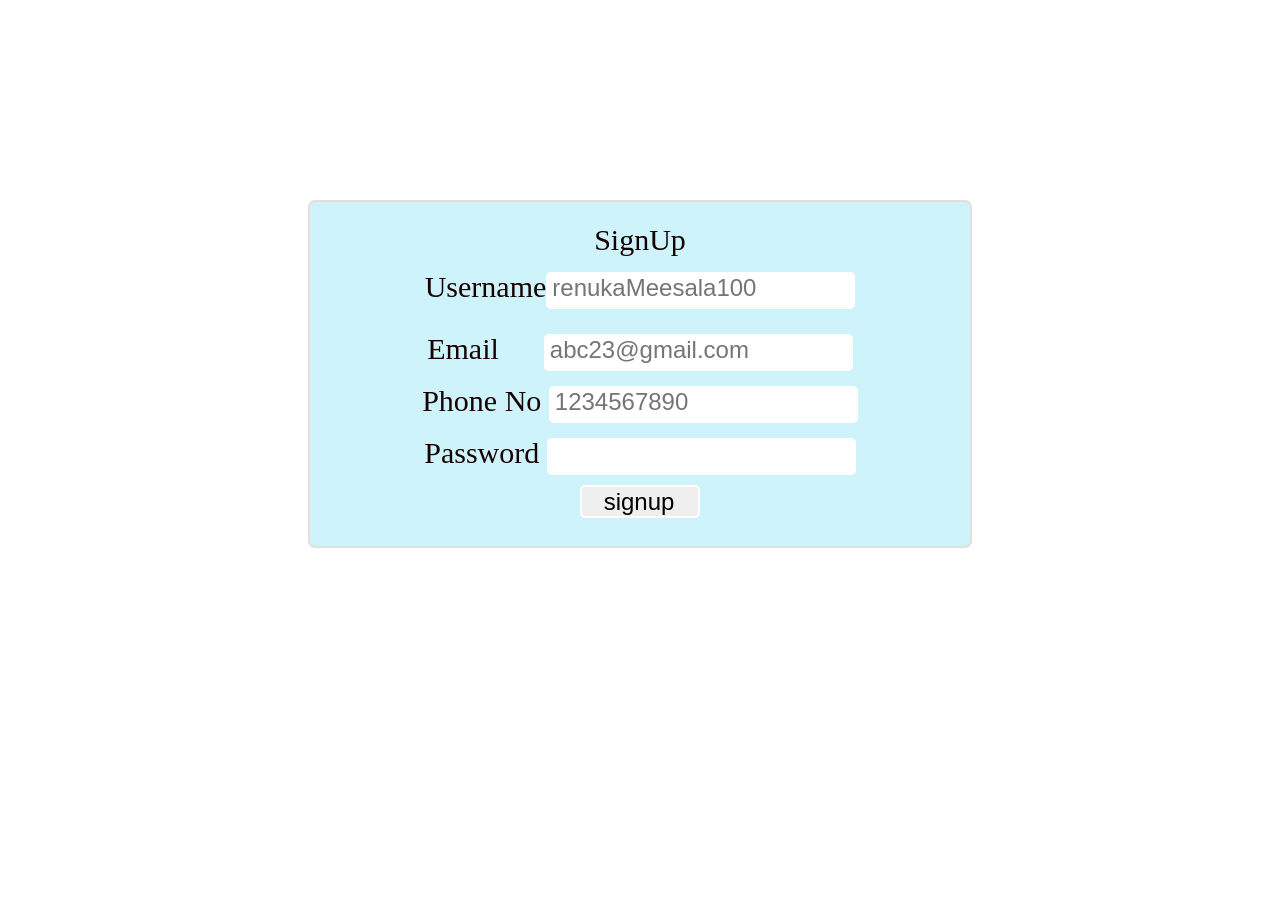
<file: signup.html>
<!DOCTYPE html>
<html>
    <head>
        <style>
            .div1{
                background-color: rgb(207, 243, 250);
                color:rgb(22, 2, 2);
                padding:10px;
                margin:200px 300px;
                align-items:center;
                text-align:center;
                border: 2px solid rgb(231, 221, 221);
                border-radius:7px;
                font-size:30px;
                
            }

            input{
                height:27px;
                font-size:24px;
                border-radius:5px;
                padding-left:4px;
                padding-bottom:5px;
                border:2px solid white;
                font-weight:20px;
                color:rgb(71, 68, 68);
                margin-top:15px;
            }
            .submit{
                height:33px;
                width:120px;
                font-size:24px;
                margin-top:10px;
                font-weight:lighter ;
                color:black;
            }
            .submit:hover{
                background-color: rgb(16, 16, 19);
                color:white;
            }
        </style>
    </head>
    <body>
        <div class="div1">
        <form action="signup.php" method="POST" target="_self">
        <fieldset style="border:none;">
                        <label for="signup">SignUp</label><br>

                        <label for="username">Username</label><input type="text" name="username" placeholder="renukaMeesala100" required>

                        <div style="margin-top:10px;" ><label for="email">Email &nbsp&nbsp&nbsp&nbsp&nbsp</label><input type="email" name="email" placeholder="abc23@gmail.com" ><br></div>
                        <label for="phone">Phone No </label><input name="phone" type="tel" placeholder="1234567890"  pattern="[0-9]{10}" ><br>
                        <label for="password">Password </label><input type="password" name="password" minlength="8" required><br>
                        <input type="submit" name="submit"  value="signup" class="submit" onclick="submit1()"><br>
                    </div>
                </fieldset>
            </form>
        </div>
    </body>
</html>
</file>
<file: style.css>
.header {
    font-size:27px;
    width:100%;
    border-style:groove;
    margin-left:2px;
    /*position:fixed;*/
    display:flex;

    top:5px;
    background-color:brown;
    color:white;
    align-items: center;
    padding:10px 10px;
   } 
   .login {
    margin-left:auto;
    padding-right:15px;
    display:flex;
    gap:15px;
   }
   .login div :hover{
    background-color:lightgray;
    border-radius:5px;
    padding:4px 8px;
    border:2px solid grey;
    text-decoration:none;
    color:white;
   }
   .aa a{
    text-decoration:none;
    color:white;
    padding:10px;
   }
   
   .header-div{
    display:flex;
    gap:30px;
    align-items:center;
    width:100%;
    flex-wrap:wrap;
   }
   
   .div1{
    margin:5px;
    padding-right:8px;
    display:flex;
    gap:10px;
    width:auto;
   align-items:center;
    
   }
   .a_in_marquee{
    text-decoration:none;
    font-size:24px;
    color:white;
   }
   
   .form{
    border-radius:8px;
    font-size:15px;
    padding:3px;    
    text-indent:10px;
    margin-right:20px;
    margin-top:11px;
    margin-bottom:10px;
    max-width: 180px;
    width:100%;
    margin-left: auto;
   }
   .a1{
    text-decoration: none;
    text-transform:lowercase;
    
   }
   .a1:hover{
    background-color:lightgray;

    
   }
   
   
   .id2{
   margin-top:10px;
   display:flex;
   gap:20px;
    border:2px solid black;
   }
  .img-name{
    text-align:center;
  }
  .id2 img{
    width:400px;
    height:400px;
    display:block;
  }
  
  .top-navigation{
    margin-top:10px;
    display:flex;
    width:100%;
    height:40px;
    background-color:#9af1c1;
    color:white;
    align-items:center;
    vertical-align: middle;
    position:webkit-sticky;
    position:sticky;
    top:0px;
    
  }
  .top-navigation ol{
    position:static;
  }
  .top-navigation a{
    text-decoration:none;
font-size:22px;
color:black;

  }
  
  .top-navigation li :hover{
    background-color:lightgray;
    position:static;
    border-radius: 4px;
    border-color: red;
    padding:5px;
  }
  li{
    list-style-type:none;
    text-decoration: none;
    display:inline-block;
    margin-right:28px;
    padding-right:40px;
    
border-radius: 1px;
    border-color: red;
  }
  footer div{
    background-color: black;
    color:whitesmoke;
    font-size:20px;
    font-family:'Trebuchet MS', 'Lucida Sans Unicode', 'Lucida Grande', 'Lucida Sans', Arial, sans-serif;
    margin:20px;
    padding:10px;
    line-spacing:4px;
  }
  footer div p{
    color:lightgray
  }

 /*section div .items{
    display:block;
    width:100%;
    background-color:aqua;
    gap:50px;
    justify-content:center;
    margin-top:20px;
    margin-bottom:20px;
    height:30px;
border:2px solid black;
    width:100px;
    font-size:25px;
  }
*/
.main{
  display:flex;
  margin-top:20px;
  height:80%;
  gap:20px;
}
.left{
  flex:20%;
  display:flex;
  flex-direction:column;
  
  background-color:#b5f19a;
  border-radius:20px;
  padding:10px;
  
}
.right{
   flex:80%;
}
.right img{
  width:100%;
  
}
.items-section{
  display:flex;
  width:100%;
}
.item_{
  flex:1;
  border:2px solid black;
  text-align: center;
  padding:10px;
  background-color:rgb(250, 238, 215);
  color:black;
  padding-top:0px;
  font-size:20px;
  font-family: palatino;
}

.item-images img{
  
  height:200px;
  width:200px;
  object-fit:cover;
  border-radius:5px;

}
.item-images{
  
  flex-wrap: wrap;
  gap:15px;
  justify-content:center;
  padding:0px;
}
.m0{
  flex:1;
  border:2px solid black;
}
.m1{
  flex:1;
  border:2px solid black;
}
.m2{
  flex:1;
  border:2px solid black;
}
.m3{
  flex:1;
  border:2px solid black;
}
.categories img{
  width:100%;
  max-width:300px;
  height:400px;
 padding:2px;
  display:block;


}
.categories{
  display:flex;
  gap:20px;
  width:100%;
  margin-top:10px;
}
.categories > div{
display:flex;
flex-direction:column;
align-items:center;
}
.unlocked_locked {
  display:flex;
gap:20px;
list-style:none;
  background-color:black;
  height:50px;
}

.l a :hover{
  background-color:blue;
    border-radius:5px;
    padding:4px 8px;
    border:2px solid grey;
    text-decoration:none;
    color:white;
}
.l a{
  flex:1;
border-radius:5px;
    padding:4px 8px;
    border:2px solid grey;
    text-decoration:none;
    color:white;
    font-size:30px;
}

/*.t3{
  border-collapse:collapse;
  height:300px;
  width:400px;
  border:2px solid black;
   border-radius:2px;
}

.th3{
background-color: black;
border:2px solid white;
color:white;
}
.td3{
color:white;
}
.tr3:hover{
background-color: #9af1c1;
}
.tr3:nth-child(even){
background-color: #aae6f5;
}
.tr3:nth-child(odd){
background-color: #f7d4c4;
}
.tr3{
  border:2px solid black;
}
.td3{
  border:2px solid black;
}
*/

    .td3{
        padding:20px;
        text-align: center;
        border:2px solid rgb(236, 232, 232);
    }
    .tr3:nth-child(even){
background-color: #caf0b2;
    }
    .tr3{
        background-color: #b4dcf5;
        font-size:21px;
        font-family:'Courier New', Courier, monospace;
        border:2px solid rgb(19, 18, 18);
    }
    .tr3:hover{
        background-color: #e3f2fd;
    }
    
    .th3{
        background-color: #222;
        color:white;
        padding:12px;
        text-transform:uppercase;
        font-size:14px;
        border:2px solid rgb(12, 11, 11);
        font-weight:bold;

    }
  .t3{
    border:2px solid black;
    border-collapse:collapse;
    height:400px;
    width:500px;
    border-radius:4px;
  }
 @media only screen and (max-width:1000px)
 {
  .top-navigation{
    margin-top:10px;
    display:inline;
    width:100%;
    height:auto;
    background-color:#9af1c1;
    color:white;
    align-items:center;
    vertical-align: middle;
    position:static;
  }

  li{
    list-style-type:none;
    text-decoration: none;
    display:inline-block;
    margin-right:28px;
    padding-right:40px;
border-radius: 1px;
    border-color: red;
  }
  .categories{
  display:block;
  width:100%;
  margin-top:10px;
}
  .categories > div{
display: block;
align-items:center;
padding:50px;
height: auto;
width:auto;
object-fit: cover;
}
 }
</file>
